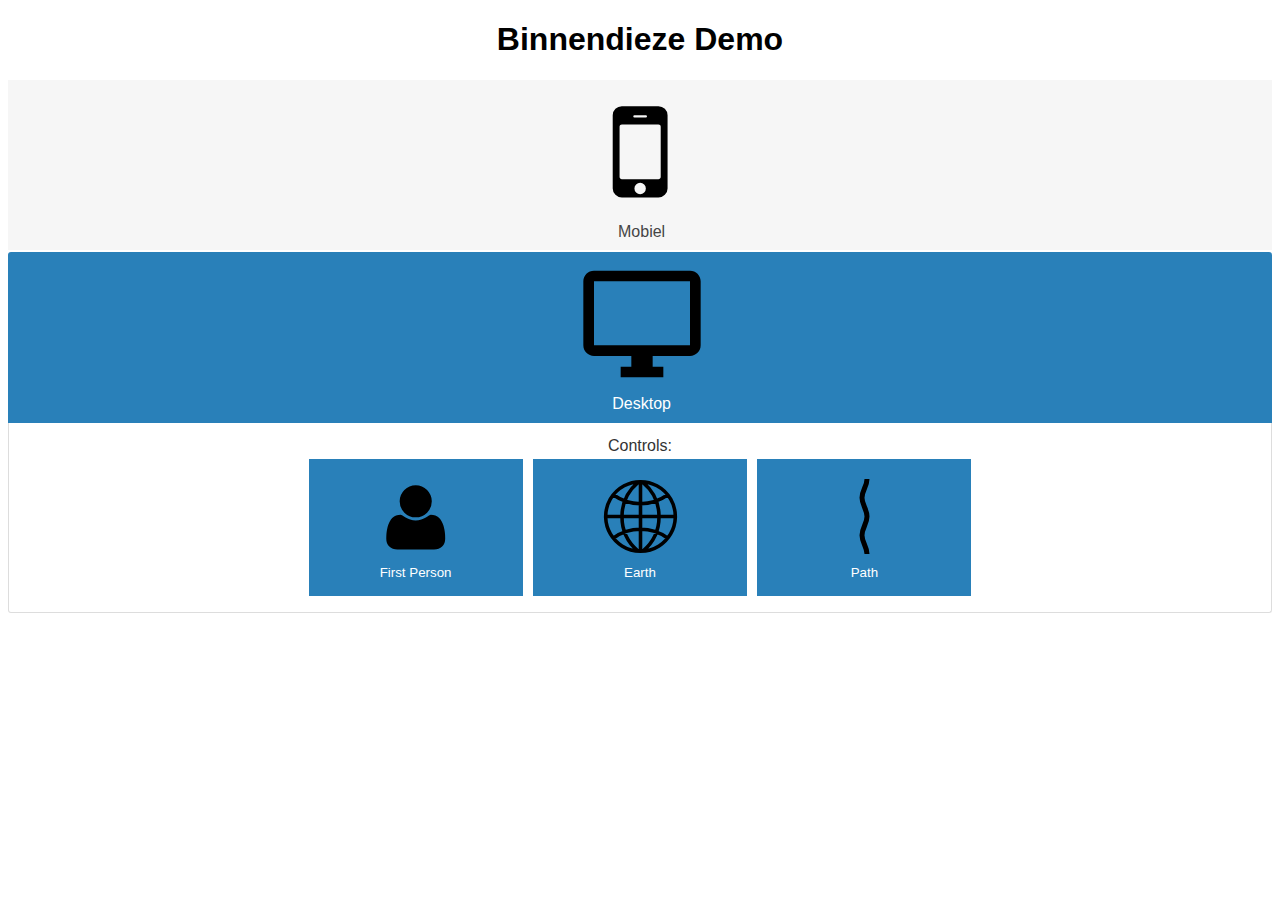
<file: src/index.html>
<!DOCTYPE html>
<html lang="en">

<head>
	<meta charset="utf-8">
	<meta name="description" content="">
	<meta name="author" content="">
	<meta name="viewport" content="width=device-width, initial-scale=1.0, user-scalable=no">

	<title>Binnendieze Demo</title>

	<link rel="stylesheet" type="text/css" href="libs/jquery-ui/jquery-ui.min.css">

	<link rel="stylesheet" href="app/app.css">
</head>

<body>
	<script src="libs/jquery/jquery-3.1.1.js"></script>
	<script src="libs/jquery-ui/jquery-ui.min.js"></script>


	<div class="welcomeContainer" id="welcomeContainer" style="text-align: center;">
		<h1>Binnendieze Demo</h1>

		<div id="accordion">
			<div>
				<img src="app/resources/img/mobile_icon.svg" alt="Mobiel" style="width: 128px;">
				<br> Mobiel
			</div>

			<div class="modeButtons">
				Locatiebepaling:
				<br>
				<a href="app/manual.html" class="button" id="manualLoc">
					<img src="app/resources/img/manual_icon.svg" alt="Handmatig" style="width: 50%; padding: 5px;">
					<br> Handmatig
				</a>
				<a href="app/auto.html" class="button" id="autoLoc">
					<img src="app/resources/img/gps_icon.svg" alt="Automatisch" style="width: 50%; padding: 5px;">
					<br> Automatisch
				</a>
			</div>

			<div>
				<img src="app/resources/img/desktop_icon.svg" alt="Desktop" style="width: 128px;">
				<br> Desktop
			</div>

			<div class="modeButtons">
				Controls:
				<br>
				<a href="app/fp.html" class="button" id="fpControls">
					<img src="app/resources/img/fp_icon.svg" alt="First Person Controls" style="width: 50%; padding: 5px;">
					<br> First Person
				</a>
				<a href="app/earth.html" class="button" id="earthControls">
					<img src="app/resources/img/earth_icon.svg" alt="Earth Controls" style="width: 50%; padding: 5px;">
					<br> Earth
				</a>
				<a href="app/path.html" class="button" id="pathControls">
					<img src="app/resources/img/path_icon.svg" alt="Path Controls" style="width: 10%; padding: 5px;">
					<br> Path
				</a>
			</div>
		</div>
	</div>

	<script>
		$(function () {
			$("#accordion").accordion({
				collapsible: true,
				active: false,
				icons: false,
				heightStyle: "content"
			});

			if (('ondeviceorientation' in window) && (/Mobi|Tablet|iPad|iPhone/.test(navigator.userAgent))) {
				$("#accordion").accordion("option", { active: 0 });
			} else {
				$("#accordion").accordion("option", { active: 1 });
			}
		});
	</script>
</body>

</html>
</file>
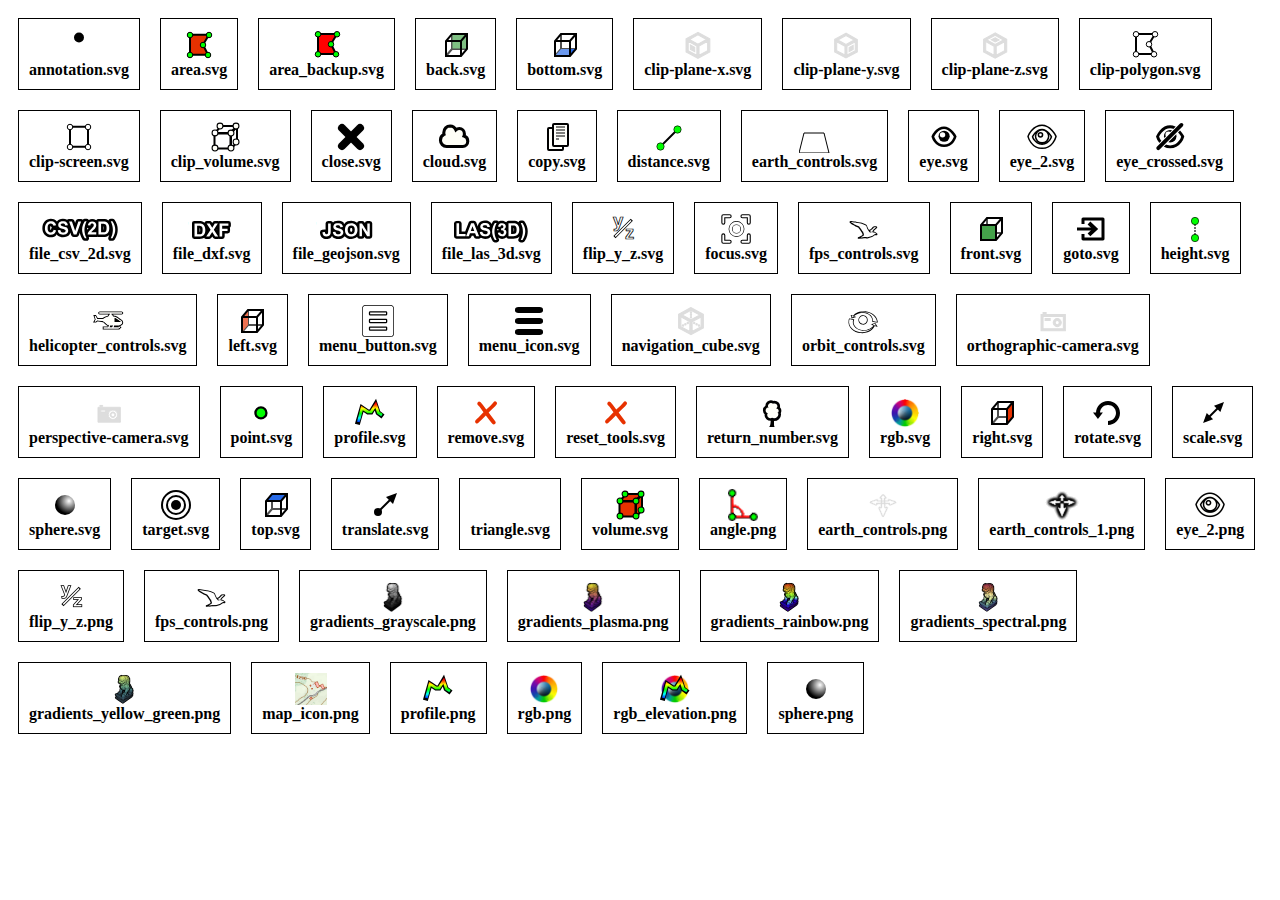
<file: src/libs/potree/potree/resources/icons/index.html>
<html>
				<head>
					<style>
						.icon_container{
							border: 1px solid black;
							margin: 10px;
							padding: 10px;
						}
					</style>
				</head>
				<body>
					<div id="icons_container">
						
			<span class="icon_container" style="position: relative; float: left">
				<center>
				<img src="annotation.svg" style="height: 32px;"/>
				<div style="font-weight: bold">annotation.svg</div>
				</center>
			</span>
			
			<span class="icon_container" style="position: relative; float: left">
				<center>
				<img src="area.svg" style="height: 32px;"/>
				<div style="font-weight: bold">area.svg</div>
				</center>
			</span>
			
			<span class="icon_container" style="position: relative; float: left">
				<center>
				<img src="area_backup.svg" style="height: 32px;"/>
				<div style="font-weight: bold">area_backup.svg</div>
				</center>
			</span>
			
			<span class="icon_container" style="position: relative; float: left">
				<center>
				<img src="back.svg" style="height: 32px;"/>
				<div style="font-weight: bold">back.svg</div>
				</center>
			</span>
			
			<span class="icon_container" style="position: relative; float: left">
				<center>
				<img src="bottom.svg" style="height: 32px;"/>
				<div style="font-weight: bold">bottom.svg</div>
				</center>
			</span>
			
			<span class="icon_container" style="position: relative; float: left">
				<center>
				<img src="clip-plane-x.svg" style="height: 32px;"/>
				<div style="font-weight: bold">clip-plane-x.svg</div>
				</center>
			</span>
			
			<span class="icon_container" style="position: relative; float: left">
				<center>
				<img src="clip-plane-y.svg" style="height: 32px;"/>
				<div style="font-weight: bold">clip-plane-y.svg</div>
				</center>
			</span>
			
			<span class="icon_container" style="position: relative; float: left">
				<center>
				<img src="clip-plane-z.svg" style="height: 32px;"/>
				<div style="font-weight: bold">clip-plane-z.svg</div>
				</center>
			</span>
			
			<span class="icon_container" style="position: relative; float: left">
				<center>
				<img src="clip-polygon.svg" style="height: 32px;"/>
				<div style="font-weight: bold">clip-polygon.svg</div>
				</center>
			</span>
			
			<span class="icon_container" style="position: relative; float: left">
				<center>
				<img src="clip-screen.svg" style="height: 32px;"/>
				<div style="font-weight: bold">clip-screen.svg</div>
				</center>
			</span>
			
			<span class="icon_container" style="position: relative; float: left">
				<center>
				<img src="clip_volume.svg" style="height: 32px;"/>
				<div style="font-weight: bold">clip_volume.svg</div>
				</center>
			</span>
			
			<span class="icon_container" style="position: relative; float: left">
				<center>
				<img src="close.svg" style="height: 32px;"/>
				<div style="font-weight: bold">close.svg</div>
				</center>
			</span>
			
			<span class="icon_container" style="position: relative; float: left">
				<center>
				<img src="cloud.svg" style="height: 32px;"/>
				<div style="font-weight: bold">cloud.svg</div>
				</center>
			</span>
			
			<span class="icon_container" style="position: relative; float: left">
				<center>
				<img src="copy.svg" style="height: 32px;"/>
				<div style="font-weight: bold">copy.svg</div>
				</center>
			</span>
			
			<span class="icon_container" style="position: relative; float: left">
				<center>
				<img src="distance.svg" style="height: 32px;"/>
				<div style="font-weight: bold">distance.svg</div>
				</center>
			</span>
			
			<span class="icon_container" style="position: relative; float: left">
				<center>
				<img src="earth_controls.svg" style="height: 32px;"/>
				<div style="font-weight: bold">earth_controls.svg</div>
				</center>
			</span>
			
			<span class="icon_container" style="position: relative; float: left">
				<center>
				<img src="eye.svg" style="height: 32px;"/>
				<div style="font-weight: bold">eye.svg</div>
				</center>
			</span>
			
			<span class="icon_container" style="position: relative; float: left">
				<center>
				<img src="eye_2.svg" style="height: 32px;"/>
				<div style="font-weight: bold">eye_2.svg</div>
				</center>
			</span>
			
			<span class="icon_container" style="position: relative; float: left">
				<center>
				<img src="eye_crossed.svg" style="height: 32px;"/>
				<div style="font-weight: bold">eye_crossed.svg</div>
				</center>
			</span>
			
			<span class="icon_container" style="position: relative; float: left">
				<center>
				<img src="file_csv_2d.svg" style="height: 32px;"/>
				<div style="font-weight: bold">file_csv_2d.svg</div>
				</center>
			</span>
			
			<span class="icon_container" style="position: relative; float: left">
				<center>
				<img src="file_dxf.svg" style="height: 32px;"/>
				<div style="font-weight: bold">file_dxf.svg</div>
				</center>
			</span>
			
			<span class="icon_container" style="position: relative; float: left">
				<center>
				<img src="file_geojson.svg" style="height: 32px;"/>
				<div style="font-weight: bold">file_geojson.svg</div>
				</center>
			</span>
			
			<span class="icon_container" style="position: relative; float: left">
				<center>
				<img src="file_las_3d.svg" style="height: 32px;"/>
				<div style="font-weight: bold">file_las_3d.svg</div>
				</center>
			</span>
			
			<span class="icon_container" style="position: relative; float: left">
				<center>
				<img src="flip_y_z.svg" style="height: 32px;"/>
				<div style="font-weight: bold">flip_y_z.svg</div>
				</center>
			</span>
			
			<span class="icon_container" style="position: relative; float: left">
				<center>
				<img src="focus.svg" style="height: 32px;"/>
				<div style="font-weight: bold">focus.svg</div>
				</center>
			</span>
			
			<span class="icon_container" style="position: relative; float: left">
				<center>
				<img src="fps_controls.svg" style="height: 32px;"/>
				<div style="font-weight: bold">fps_controls.svg</div>
				</center>
			</span>
			
			<span class="icon_container" style="position: relative; float: left">
				<center>
				<img src="front.svg" style="height: 32px;"/>
				<div style="font-weight: bold">front.svg</div>
				</center>
			</span>
			
			<span class="icon_container" style="position: relative; float: left">
				<center>
				<img src="goto.svg" style="height: 32px;"/>
				<div style="font-weight: bold">goto.svg</div>
				</center>
			</span>
			
			<span class="icon_container" style="position: relative; float: left">
				<center>
				<img src="height.svg" style="height: 32px;"/>
				<div style="font-weight: bold">height.svg</div>
				</center>
			</span>
			
			<span class="icon_container" style="position: relative; float: left">
				<center>
				<img src="helicopter_controls.svg" style="height: 32px;"/>
				<div style="font-weight: bold">helicopter_controls.svg</div>
				</center>
			</span>
			
			<span class="icon_container" style="position: relative; float: left">
				<center>
				<img src="left.svg" style="height: 32px;"/>
				<div style="font-weight: bold">left.svg</div>
				</center>
			</span>
			
			<span class="icon_container" style="position: relative; float: left">
				<center>
				<img src="menu_button.svg" style="height: 32px;"/>
				<div style="font-weight: bold">menu_button.svg</div>
				</center>
			</span>
			
			<span class="icon_container" style="position: relative; float: left">
				<center>
				<img src="menu_icon.svg" style="height: 32px;"/>
				<div style="font-weight: bold">menu_icon.svg</div>
				</center>
			</span>
			
			<span class="icon_container" style="position: relative; float: left">
				<center>
				<img src="navigation_cube.svg" style="height: 32px;"/>
				<div style="font-weight: bold">navigation_cube.svg</div>
				</center>
			</span>
			
			<span class="icon_container" style="position: relative; float: left">
				<center>
				<img src="orbit_controls.svg" style="height: 32px;"/>
				<div style="font-weight: bold">orbit_controls.svg</div>
				</center>
			</span>
			
			<span class="icon_container" style="position: relative; float: left">
				<center>
				<img src="orthographic-camera.svg" style="height: 32px;"/>
				<div style="font-weight: bold">orthographic-camera.svg</div>
				</center>
			</span>
			
			<span class="icon_container" style="position: relative; float: left">
				<center>
				<img src="perspective-camera.svg" style="height: 32px;"/>
				<div style="font-weight: bold">perspective-camera.svg</div>
				</center>
			</span>
			
			<span class="icon_container" style="position: relative; float: left">
				<center>
				<img src="point.svg" style="height: 32px;"/>
				<div style="font-weight: bold">point.svg</div>
				</center>
			</span>
			
			<span class="icon_container" style="position: relative; float: left">
				<center>
				<img src="profile.svg" style="height: 32px;"/>
				<div style="font-weight: bold">profile.svg</div>
				</center>
			</span>
			
			<span class="icon_container" style="position: relative; float: left">
				<center>
				<img src="remove.svg" style="height: 32px;"/>
				<div style="font-weight: bold">remove.svg</div>
				</center>
			</span>
			
			<span class="icon_container" style="position: relative; float: left">
				<center>
				<img src="reset_tools.svg" style="height: 32px;"/>
				<div style="font-weight: bold">reset_tools.svg</div>
				</center>
			</span>
			
			<span class="icon_container" style="position: relative; float: left">
				<center>
				<img src="return_number.svg" style="height: 32px;"/>
				<div style="font-weight: bold">return_number.svg</div>
				</center>
			</span>
			
			<span class="icon_container" style="position: relative; float: left">
				<center>
				<img src="rgb.svg" style="height: 32px;"/>
				<div style="font-weight: bold">rgb.svg</div>
				</center>
			</span>
			
			<span class="icon_container" style="position: relative; float: left">
				<center>
				<img src="right.svg" style="height: 32px;"/>
				<div style="font-weight: bold">right.svg</div>
				</center>
			</span>
			
			<span class="icon_container" style="position: relative; float: left">
				<center>
				<img src="rotate.svg" style="height: 32px;"/>
				<div style="font-weight: bold">rotate.svg</div>
				</center>
			</span>
			
			<span class="icon_container" style="position: relative; float: left">
				<center>
				<img src="scale.svg" style="height: 32px;"/>
				<div style="font-weight: bold">scale.svg</div>
				</center>
			</span>
			
			<span class="icon_container" style="position: relative; float: left">
				<center>
				<img src="sphere.svg" style="height: 32px;"/>
				<div style="font-weight: bold">sphere.svg</div>
				</center>
			</span>
			
			<span class="icon_container" style="position: relative; float: left">
				<center>
				<img src="target.svg" style="height: 32px;"/>
				<div style="font-weight: bold">target.svg</div>
				</center>
			</span>
			
			<span class="icon_container" style="position: relative; float: left">
				<center>
				<img src="top.svg" style="height: 32px;"/>
				<div style="font-weight: bold">top.svg</div>
				</center>
			</span>
			
			<span class="icon_container" style="position: relative; float: left">
				<center>
				<img src="translate.svg" style="height: 32px;"/>
				<div style="font-weight: bold">translate.svg</div>
				</center>
			</span>
			
			<span class="icon_container" style="position: relative; float: left">
				<center>
				<img src="triangle.svg" style="height: 32px;"/>
				<div style="font-weight: bold">triangle.svg</div>
				</center>
			</span>
			
			<span class="icon_container" style="position: relative; float: left">
				<center>
				<img src="volume.svg" style="height: 32px;"/>
				<div style="font-weight: bold">volume.svg</div>
				</center>
			</span>
			
			<span class="icon_container" style="position: relative; float: left">
				<center>
				<img src="angle.png" style="height: 32px;"/>
				<div style="font-weight: bold">angle.png</div>
				</center>
			</span>
			
			<span class="icon_container" style="position: relative; float: left">
				<center>
				<img src="earth_controls.png" style="height: 32px;"/>
				<div style="font-weight: bold">earth_controls.png</div>
				</center>
			</span>
			
			<span class="icon_container" style="position: relative; float: left">
				<center>
				<img src="earth_controls_1.png" style="height: 32px;"/>
				<div style="font-weight: bold">earth_controls_1.png</div>
				</center>
			</span>
			
			<span class="icon_container" style="position: relative; float: left">
				<center>
				<img src="eye_2.png" style="height: 32px;"/>
				<div style="font-weight: bold">eye_2.png</div>
				</center>
			</span>
			
			<span class="icon_container" style="position: relative; float: left">
				<center>
				<img src="flip_y_z.png" style="height: 32px;"/>
				<div style="font-weight: bold">flip_y_z.png</div>
				</center>
			</span>
			
			<span class="icon_container" style="position: relative; float: left">
				<center>
				<img src="fps_controls.png" style="height: 32px;"/>
				<div style="font-weight: bold">fps_controls.png</div>
				</center>
			</span>
			
			<span class="icon_container" style="position: relative; float: left">
				<center>
				<img src="gradients_grayscale.png" style="height: 32px;"/>
				<div style="font-weight: bold">gradients_grayscale.png</div>
				</center>
			</span>
			
			<span class="icon_container" style="position: relative; float: left">
				<center>
				<img src="gradients_plasma.png" style="height: 32px;"/>
				<div style="font-weight: bold">gradients_plasma.png</div>
				</center>
			</span>
			
			<span class="icon_container" style="position: relative; float: left">
				<center>
				<img src="gradients_rainbow.png" style="height: 32px;"/>
				<div style="font-weight: bold">gradients_rainbow.png</div>
				</center>
			</span>
			
			<span class="icon_container" style="position: relative; float: left">
				<center>
				<img src="gradients_spectral.png" style="height: 32px;"/>
				<div style="font-weight: bold">gradients_spectral.png</div>
				</center>
			</span>
			
			<span class="icon_container" style="position: relative; float: left">
				<center>
				<img src="gradients_yellow_green.png" style="height: 32px;"/>
				<div style="font-weight: bold">gradients_yellow_green.png</div>
				</center>
			</span>
			
			<span class="icon_container" style="position: relative; float: left">
				<center>
				<img src="map_icon.png" style="height: 32px;"/>
				<div style="font-weight: bold">map_icon.png</div>
				</center>
			</span>
			
			<span class="icon_container" style="position: relative; float: left">
				<center>
				<img src="profile.png" style="height: 32px;"/>
				<div style="font-weight: bold">profile.png</div>
				</center>
			</span>
			
			<span class="icon_container" style="position: relative; float: left">
				<center>
				<img src="rgb.png" style="height: 32px;"/>
				<div style="font-weight: bold">rgb.png</div>
				</center>
			</span>
			
			<span class="icon_container" style="position: relative; float: left">
				<center>
				<img src="rgb_elevation.png" style="height: 32px;"/>
				<div style="font-weight: bold">rgb_elevation.png</div>
				</center>
			</span>
			
			<span class="icon_container" style="position: relative; float: left">
				<center>
				<img src="sphere.png" style="height: 32px;"/>
				<div style="font-weight: bold">sphere.png</div>
				</center>
			</span>
			
					</div>
				</body>
			</html>
</file>
<file: src/app/app.css>
body {
    font-family: Verdana, Geneva, Tahoma, sans-serif;
}

.slider {
    -webkit-appearance: none;
    width: 100%;
    height: 15px;
    border-radius: 5px;
    background: #d3d3d3;
    outline: none;
    opacity: 0.7;
    -webkit-transition: .2s;
    transition: opacity .2s;
}

.slider::-webkit-slider-thumb {
    -webkit-appearance: none;
    appearance: none;
    width: 25px;
    height: 25px;
    border-radius: 50%;
    background: #48b;
    cursor: pointer;
}

.slider::-moz-range-thumb {
    width: 25px;
    height: 25px;
    border-radius: 50%;
    background: #48b;
    cursor: pointer;
}

/* The slider */
.slider {
    position: absolute;
    cursor: pointer;
    top: 3px;
    left: 0;
    right: 0;
    bottom: -3px;
    background-color: #ccc;
    -webkit-transition: .4s;
    transition: .4s;
}

.slider:before {
    position: absolute;
    content: "";
    height: 13px;
    width: 13px;
    left: 2px;
    bottom: 2px;
    background-color: white;
    -webkit-transition: .4s;
    transition: .4s;
}

input:checked + .slider {
    background-color: #48b;
}

input:focus + .slider {
    box-shadow: 0 0 1px #48b;
}

input:checked + .slider:before {
    -webkit-transform: translateX(13px);
    -ms-transform: translateX(13px);
    transform: translateX(13px);
}

/* Rounded sliders */
.slider.round {
    border-radius: 34px;
}

.slider.round:before {
    border-radius: 50%;
}

a.button {
    background-color: #2980b9; /* Green */
    border: none;
    color: white;
    padding: 15px 32px;
    text-align: center;
    text-decoration: none;
    display: inline-block;
    font-size: 16px;
    margin: 3px;
}

.button {
    background-color: #2980b9; /* Green */
    border: none;
    color: white;
    padding: 15px 32px;
    text-align: center;
    text-decoration: none;
    display: inline-block;
    font-size: 16px;
    margin: 3px;
}

.textBox {
    background: #f4f5f5;
    padding: 5px;
    border-radius: 2px;
    color: #2980b9;
    border-style: solid;
    border-color: #000000;
    border-width: 1px;
    /* font-family: Verdana, Geneva, Tahoma, sans-serif; */
    text-align: center;
}

.textBox label {
    display: block;
    float: left;
    padding-right: 10px;
    white-space: nowrap;
}

.textBox input {
    vertical-align: middle;
}

.textBox label span {
    vertical-align: middle;
}

.modeButtons a.button {
    width: 150px;
    font-size: 10pt;
}

.ui-accordion .ui-accordion-content {
    padding: 1%;
    /* height: auto !important; */
}

.ui-accordion .ui-state-active {
    background: #2980b9;
    border: none;
}

.ui-accordion .ui-state-default {
    border: none;
    /* background: #ecf0f1; */
}

.ui-accordion .ui-corner-all {
    border-radius: 0px;
}
/* #accordion {
    width: 400px;

} */
</file>
